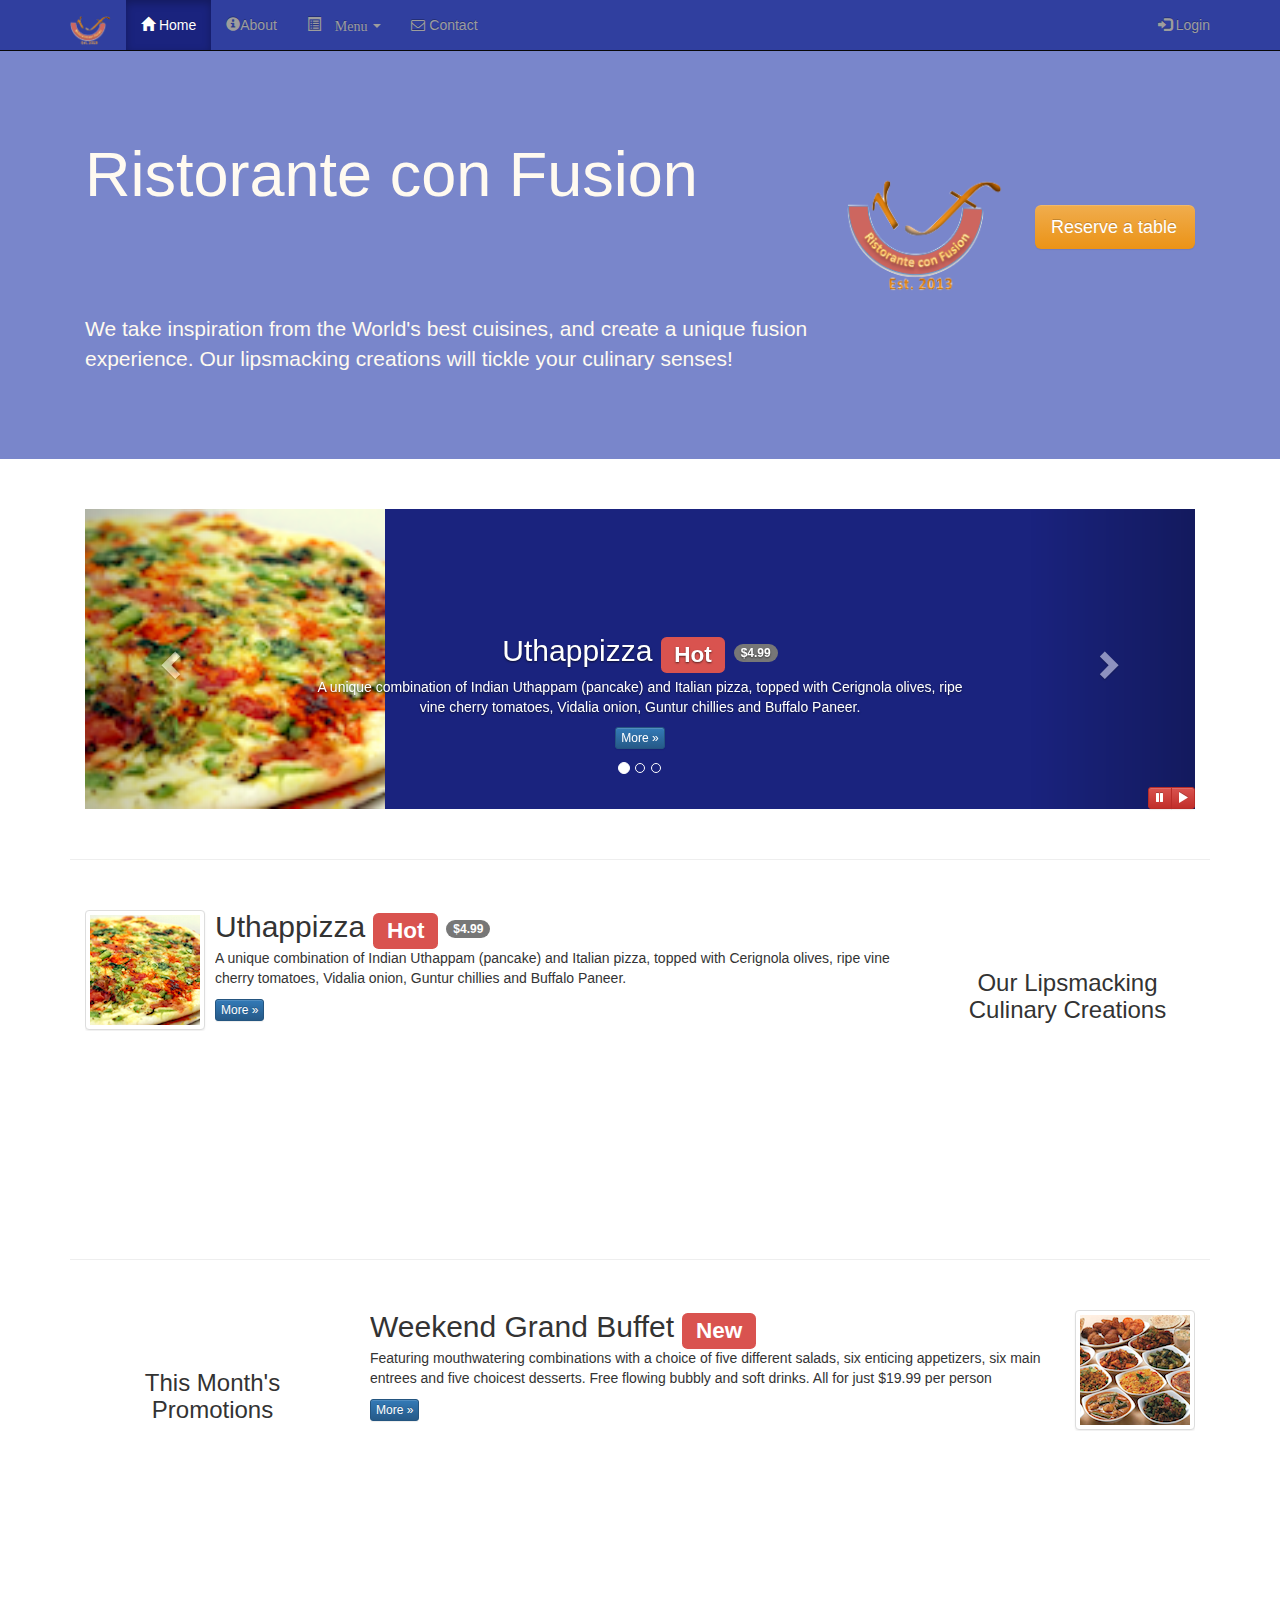
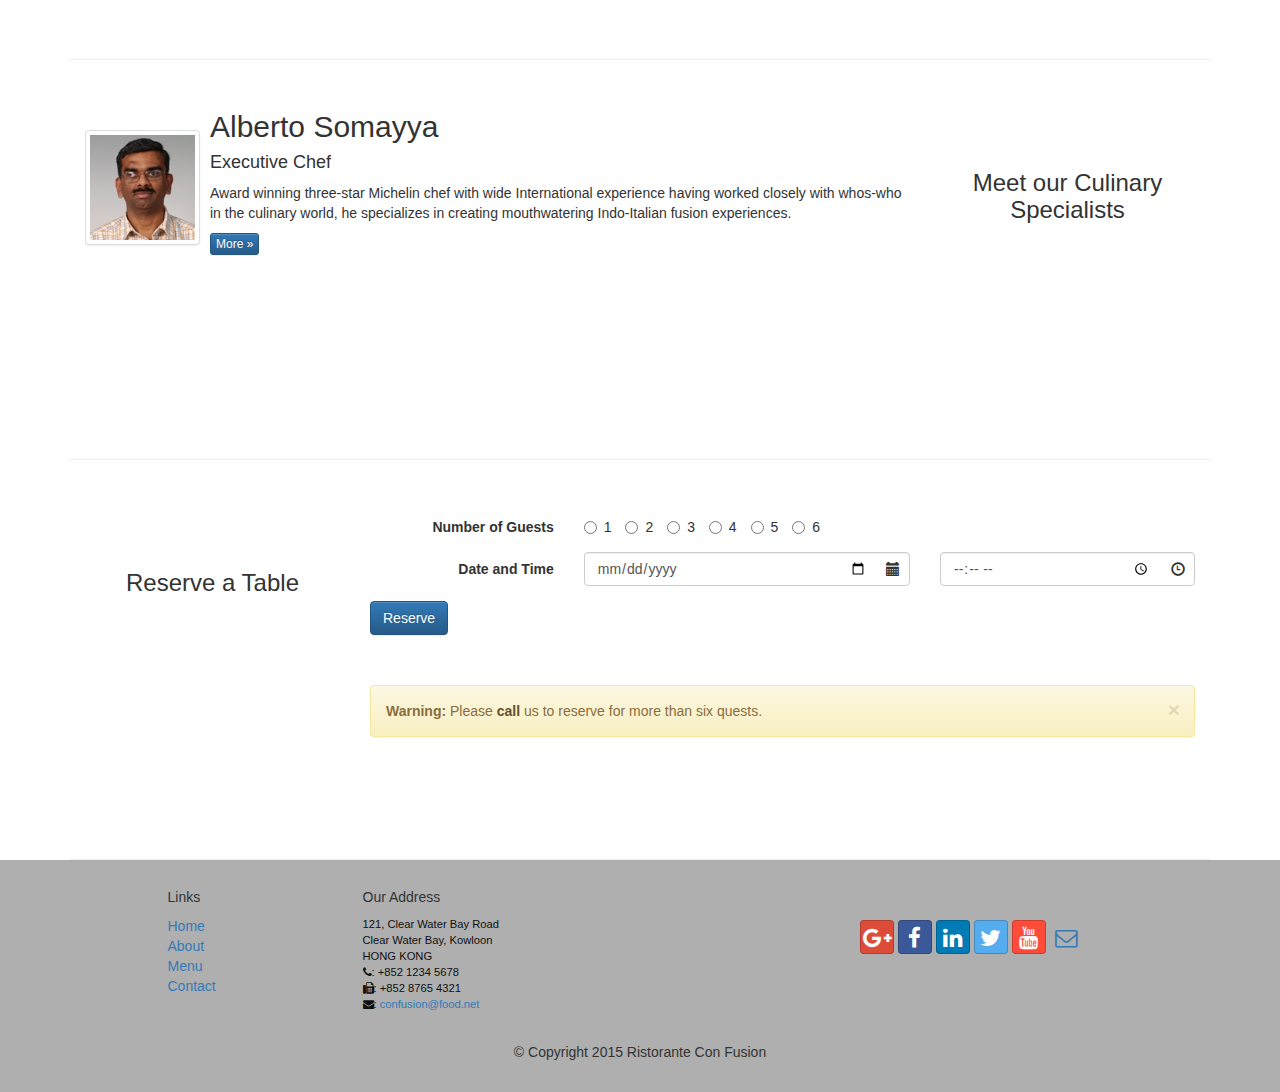
<file: index.html>
<!DOCTYPE html>
<html lang="en">

<head>
    <meta charset="utf-8">
    <meta http-equiv="X-UA-Compatible" content="IE=edge">
    <meta name="viewport" content="width=device-width, initial-scale=1">
    <!-- The above 3 meta tags *must* come first in the head; any other head 
         content must come *after* these tags -->
    <title>Ristorante Con Fusion</title>
    <!-- Bootstrap -->
    <link href="css/bootstrap.min.css" rel="stylesheet">
    <link href="css/bootstrap-theme.min.css" rel="stylesheet">

    <!-- HTML5 shim and Respond.js for IE8 support of HTML5 elements and media queries -->
    <!-- WARNING: Respond.js doesn't work if you view the page via file:// -->
    <!--[if lt IE 9]>
      <script src="https://oss.maxcdn.com/html5shiv/3.7.2/html5shiv.min.js"></script>
      <script src="https://oss.maxcdn.com/respond/1.4.2/respond.min.js"></script>
    <![endif]-->
    <link href="css/font-awesome.min.css" rel="stylesheet">
    <link href="css/bootstrap-social.css" rel="stylesheet">
    <link href="css/mystyles.css" rel="stylesheet"/>

</head>

<body>
    
    <!-- Navbar -->
    <nav class="navbar navbar-inverse navbar-fixed-top" role="navigation">
        <div class="container">
            <div class="navbar-header">
                <button type="button" class="navbar-toggle collapsed" data-toggle="collapse" data-target="#navbar" aria-expanded="false" aria-controls="navbar">
                    <span class="sr-only">Toggle navigation</span>
                    <span class="icon-bar"></span>
                    <span class="icon-bar"></span>
                    <span class="icon-bar"></span>
                </button>
                <a class="navbar-brand" rel="home" href="index.html"><img src="img/logo.png" height=30 width=41></a>
            </div>
            <div id="navbar" class="navbar-collapse collapse">
                <ul class="nav navbar-nav">
                    <li class="active"><a href="#"><span class="glyphicon glyphicon-home"
                        aria-hidden="true"></span> Home</a></li>
                    <li><a href="aboutus.html"><span class="glyphicon glyphicon-info-sign"
                        aria-hidden="true"></span>About</a></li>
                    <li class="dropdown">
                        <a href="#" class="dropdown-toggle" data-toggle="dropdown"
                            role="button" aria-haspopup="true" aria-expanded="false">
                            <span class="glyphicon glyphicon-list-alt"> Menu</span> <span class="caret"></span></a>
                        <ul class="dropdown-menu">
                            <li><a href="#">Appetizers</a></li>
                            <li><a href="#">Main Courses</a></li>
                            <li><a href="#">Desserts</a></li>
                            <li><a href="#">Drinks</a></li>
                            <li role="separator" class="divider"></li>
                            <li class="dropdown-header">Specials</li>
                            <li><a href="#">Lunch Buffet</a></li>
                            <li><a href="#">Weekend Brunch</a></li>
                        </ul>
                    </li>
                    <li><a href="contactus.html"><i class="fa fa-envelope-o"></i> Contact</a></li>
                </ul>
                <ul class="nav navbar-nav navbar-right">
                    <li><a data-toggle="modal" data-target="#loginModal">
                    <span class="glyphicon glyphicon-log-in"></span> Login</a>
                    </li>
                </ul>
            </div>
        </div>
    </nav> 

     <div id="loginModal" class="modal fade" role="dialog">
        <div class="modal-dialog">
        <!-- Modal content-->
        <div class="modal-content">
            <div class="modal-header">
                <button type="button" class="close" data-dismiss="modal">&times;</button>
                <h4 class="modal-title">Login </h4>
            </div>
            <div class="modal-body">
                 <form class="form-inline" role="form">
                    <div class="form-group">
                        <label class="sr-only" for="email">Email address</label>
                        <input type="text" class="form-control" id="email" placeholder="Email" >
                    </div>
                    <div class="form-group">
                        <label class="sr-only" for="password">Password</label>
                        <input type="text" class="form-control" id="password" placeholder="Password" >
                    </div>
                    <div class="checkbox">
                        <label><input type="checkbox"> Remember me </label>
                    </div>
                    <button type="submit" class="btn btn-info">Sign In</button>
                    <button type="button" class="btn btn-default btn-sm"
                       data-dismiss="modal">Cancel</button>
                </form>
            </div>
        </div>
        </div>
    </div>
    
    
    <div id="reserveModal" class="modal fade" role="dialog">
        <div class="modal-dialog">
            <div class="modal-content">
                <div class="modal-header">
                    <button type="button" class="close" data-dismiss="modal">&times;</button>
                    <h4 class="modal-title">Reserve a Table </h4>
                </div>
                <div class="modal-body">
                    <form class="form-horizontal" role="form" id="reserve">
                        <div class="form-group">
                            <label for="optradio" class="control-label col-xs-3">Number of Guests</label>
                            <div class="col-xs-9">
                                <label class="radio-inline">
                                    <input type="radio" name="optradio" id="optradio">1
                                </label>
                                <label class="radio-inline">
                                    <input type="radio" name="optradio" id="optradio" >2
                                </label>
                                <label class="radio-inline">
                                    <input type="radio" name="optradio" id="optradio">3
                                </label>
                                <label class="radio-inline">
                                    <input type="radio" name="optradio" id="optradio">4
                                </label>
                                <label class="radio-inline">
                                    <input type="radio" name="optradio" id="optradio">5
                                </label>
                                <label class="radio-inline">
                                    <input type="radio" name="optradio" id="optradio">6
                                </label>
                            </div>
                        </div>
                        <div class="form-group">
                            <label class="control-label col-xs-3" for="optSmoking">Section</label>
                            <div class="btn-group col-xs-9" data-toggle="buttons">
                                <label class="btn btn-success active">
                                    <input type="radio" name="optSmoking" id="optSmoking">Non-Smoking
                                </label>
                                <label class="btn btn-danger">
                                    <input type="radio" name="optSmoking" id="optSmoking">Smoking
                                </label>
                            </div>
                        </div>
                        <div class="form-group has-feedback">
                            <label class="col-xs-3 control-label" for="inputDate">Date and Time</label>
                            <div class="col-xs-5">
                                <input type="date" class="form-control" id="inputDate">
                                <span class="glyphicon glyphicon-calendar form-control-feedback"></span>
                            </div>
                            <div class="col-xs-4">
                                <input type="time" class="form-control" id="inputTime">
                                <span class="glyphicon glyphicon-time form-control-feedback"></span>
                            </div>
                        </div>
                        <div class="col-sm-8 col-sm-offset-4">
                            <button type="submit" class="btn btn-primary">Reserve</button>
                            <button type="button" class="btn btn-secondary" data-dismiss="modal">Cancel</button>
                        </div>
                    </form>
                    <p style="padding:20px"/>
                    <div class="alert alert-warning alert-dismissible" role="alert">
                        <button type="button" class="close" data-dismiss="alert" aria-label="Close">
                            <span aria-hidden="true">&times;</span>
                        </button>
                        <strong>Warning:</strong> Please <a href="tel:+852 1234 5678" class="alert-link">call</a> us to reserve for more than six quests.
                    </div>
                </div>
            </div>
        </div>
    </div>
      

    <header class="jumbotron">

        <!-- Main component for a primary marketing message or call to action -->

        <div class="container">
            <div class="row row-header"> 
                <div class="col-xs-12 col-sm-8">
                    <h1>Ristorante con Fusion</h1>
                    <p style="padding:40px;"></p>
                    <p>We take inspiration from the World's best cuisines, and create a unique fusion experience. Our lipsmacking creations will tickle your culinary senses!</p>
                </div>
                <div class="col-xs-12 col-sm-2">
                    <p style="padding:20px;"></p>
                    <img src="img/logo.png" class="img-responsive">
                </div>
                <div class="col-xs-12 col-sm-2">
                    <p style="padding:50px 20px 20px 20px;"></p>
                    <a class="button btn-warning btn-block btn-lg" role="button"
                    data-toggle="modal" data-target="#reserveModal">Reserve a table</a>
                </div>
            </div>
        </div>
    </header>

    <div class="container">
        <div class="row row-content">
            <div class="col-xs-12">
                 <div id="mycarousel" class="carousel slide" data-ride="carousel">
                     <!-- Indicators -->
                    <ol class="carousel-indicators">
                        <li data-target="#mycarousel" data-slide-to="0" class="active"></li>
                        <li data-target="#mycarousel" data-slide-to="1"></li>
                        <li data-target="#mycarousel" data-slide-to="2"></li>
                    </ol>
                    <!-- Wrapper for slides -->
                    <div class="carousel-inner" role="listbox">
                        <div class="item active">
                            <img class="img-responsive"
                            src="img/uthappizza.png" alt="Uthappizza">
                            <div class="carousel-caption">
                                <h2>Uthappizza  <span class="label label-danger">Hot</span> <span class="badge">$4.99</span></h2>
                                <p>A unique combination of Indian Uthappam (pancake) and
                                Italian pizza, topped with Cerignola olives, ripe vine
                                cherry tomatoes, Vidalia onion, Guntur chillies and
                                Buffalo Paneer.</p>
                                <p><a class="btn btn-primary btn-xs" href="#">More &raquo;</a></p>
                            </div>
                        </div>
                        <div class="item">
                             <img class="media-object img-thumbnail"
                             src="img/buffet.png" alt="buffet">
                            <div class="carousel-caption">
                                <h2>Weekend Grand Buffet <span class="label label-danger label-xs">New</span></h2>
                                <p>Featuring mouthwatering combinations with a choice of five different salads, six enticing appetizers, six main entrees and five choicest desserts. Free flowing bubbly and soft drinks. All for just $19.99 per person </p>
                                <p><a class="btn btn-primary btn-xs" href="#">More &raquo;</a></p>
                            </div>
                        </div>
                        <div class="item">
                            <img class="media-object img-thumbnail"
                            src="img/alberto.png" alt="Alberto Somayya">
                            <div class="carousel-caption">
                                <h2 class="media-heading">Alberto Somayya</h2>
                                <h4>Executive Chef</h4>
                                <p>Award winning three-star Michelin chef with wide
                                International experience having worked closely with
                                whos-who in the culinary world, he specializes in
                                creating mouthwatering Indo-Italian fusion experiences.
                                </p>
                                <p><a class="btn btn-primary btn-xs" href="#">More &raquo;</a></p>
                            </div>
                        </div>
                    </div>
                    <!-- Controls -->
                    <a class="left carousel-control" href="#mycarousel" role="button" data-slide="prev">
                        <span class="glyphicon glyphicon-chevron-left" aria-hidden="true"></span>
                        <span class="sr-only">Previous</span>
                    </a>
                    <a class="right carousel-control" href="#mycarousel" role="button" data-slide="next">
                        <span class="glyphicon glyphicon-chevron-right" aria-hidden="true"></span>
                        <span class="sr-only">Next</span>
                    </a>
                    <div class="btn-group" id="carouselButtons">
                        <button class="btn btn-danger btn-xs" id="carousel-pause">
                	        <span class="glyphicon glyphicon-pause" aria-hidden="true"></span>
                        </button>
                        <button class="btn btn-danger btn-xs" id="carousel-play">
                	        <span class="glyphicon glyphicon-play" aria-hidden="true"></span>
                        </button>
                    </div>
                </div>
            </div>
        </div>

        <div class="row row-content">
            <div class="col-xs-12 col-sm-3 col-sm-push-9">
                <p style="padding:20px;"></p>
                <h3 align=center>Our Lipsmacking Culinary Creations</h3>
            </div>
            <div class="col-xs-12 col-sm-9 col-sm-pull-3">
                <div class="media">
                    <div class="media-left media-middle">
                        <a href="#">
                        <img class="media-object img-thumbnail"
                         src="img/uthappizza.png" alt="Uthappizza">
                        </a>
                    </div>
                    <div class="media-body">
                        <h2 class="media-heading">Uthappizza   <span class="label label-danger">Hot</span>  <span class="badge">$4.99</span></h2>
                        <p>A unique combination of Indian Uthappam (pancake) and
                          Italian pizza, topped with Cerignola olives, ripe vine
                          cherry tomatoes, Vidalia onion, Guntur chillies and
                          Buffalo Paneer.</p>
                        <p><a class="btn btn-primary btn-xs" href="#">More &raquo;</a></p>
                    </div>
                </div>
            </div>
        </div>


        <div class="row row-content">
            <div class="col-xs-12 col-sm-3">
                <p style="padding:20px;"></p>
                <h3 align=center>This Month's Promotions</h3>
            </div>
            <div class="col-xs-12 col-sm-9">
                <!-- -->
                 <div class="media">
                    <div class="media-body">
                        <h2 class="media-heading">Weekend Grand Buffet <span class="label label-danger">New</span></h2>
                        <p>Featuring mouthwatering combinations with a choice of five different salads, six enticing appetizers, six main entrees and five choicest desserts. Free flowing bubbly and soft drinks. All for just $19.99 per person </p>
                        <p><a class="btn btn-primary btn-xs" href="#">More &raquo;</a></p>
                    </div>
                     <div class="media-right media-middle">
                        <a href="#">
                        <img class="media-object img-thumbnail"
                         src="img/buffet.png" alt="buffet">
                        </a>
                    </div>
                </div>
            </div>
        </div>

        <div class="row row-content">
            <div class="col-xs-12 col-sm-3 col-sm-push-9">
                <p style="padding:20px;"></p>
                <h3 align=center>Meet our Culinary Specialists</h3>
            </div>
            <div class="col-xs-12 col-sm-9 col-sm-pull-3">
                <div class="media">
                    <div class="media-left media-middle">
                        <a href="#">
                        <img class="media-object img-thumbnail"
                         src="img/alberto.png" alt="Alberto Somayya">
                        </a>
                    </div>
                    <div class="media-body">
                        <h2 class="media-heading">Alberto Somayya</h2>
                        <h4>Executive Chef</h4>
                        <p>Award winning three-star Michelin chef with wide
                         International experience having worked closely with
                         whos-who in the culinary world, he specializes in
                          creating mouthwatering Indo-Italian fusion experiences.
                         </p>
                        <p><a class="btn btn-primary btn-xs" href="#">More &raquo;</a></p>
                    </div>
                </div>
            </div>
        </div>

        <div class="row row-content">
            <div class="col-xs-12 col-sm-3">
                <p style="padding:20px;"></p>
                <h3 align=center>Reserve a Table</h3>
            </div>
            <div class="col-xs-12 col-sm-9">
                <form class="form-horizontal" role="form" id="reserve">
                    <div class="form-group">
                        <label for="optradio" class="control-label col-xs-3">Number of Guests</label>
                        <div class="col-xs-9">
                            <label class="radio-inline">
                                <input type="radio" name="optradio" id="optradio">1
                            </label>
                            <label class="radio-inline">
                                <input type="radio" name="optradio" id="optradio" >2
                            </label>
                            <label class="radio-inline">
                                <input type="radio" name="optradio" id="optradio">3
                            </label>
                            <label class="radio-inline">
                                <input type="radio" name="optradio" id="optradio">4
                            </label>
                            <label class="radio-inline">
                                <input type="radio" name="optradio" id="optradio">5
                            </label>
                            <label class="radio-inline">
                                <input type="radio" name="optradio" id="optradio">6
                            </label>
                        </div>
                    </div>
                   <div class="form-group has-feedback">
                        <label class="col-xs-3 control-label" for="inputDate">Date and Time</label>
                        <div class="col-xs-5">
                            <input type="date" class="form-control" id="inputDate">
                            <span class="glyphicon glyphicon-calendar form-control-feedback"></span>
                        </div>
                        <div class="col-xs-4">
                            <input type="time" class="form-control" id="inputTime">
                            <span class="glyphicon glyphicon-time form-control-feedback"></span>
                        </div>

                    </div>
                    <button type="submit" class="btn btn-primary">Reserve</button>
                </form>
                <p style="padding:20px"/>
                <div class="alert alert-warning alert-dismissible" role="alert">
                    <button type="button" class="close" data-dismiss="alert" aria-label="Close">
                        <span aria-hidden="true">&times;</span>
                    </button>
                    <strong>Warning:</strong> Please <a href="tel:+852 1234 5678" class="alert-link">call</a> us to reserve for more than six quests.
                </div>
            </div>
        </div>
    </div>

    <footer class="row-footer">
        <div class="container">
            <div class="row">             
                <div class="col-xs-5 col-xs-offset-1 col-sm-2 col-sm-offset-1">
                    <h5>Links</h5>
                    <ul class="list-unstyled">
                        <li><a href="#">Home</a></li>
                        <li><a href="#">About</a></li>
                        <li><a href="#">Menu</a></li>
                        <li><a href="#">Contact</a></li>
                    </ul>
                </div>
                <div class="col-xs-6 col-sm-5">
                    <h5>Our Address</h5>
                    <address>
		              121, Clear Water Bay Road<br>
		              Clear Water Bay, Kowloon<br>
		              HONG KONG<br>
		              <i class="fa fa-phone"></i>: +852 1234 5678<br>
		              <i class="fa fa-fax"></i>: +852 8765 4321<br>
		              <i class="fa fa-envelope"></i>: <a href="mailto:confusion@food.net">confusion@food.net</a>
		           </address>
                </div>
                <div class="col-xs-12 col-sm-4">
                    <div class="nav navbar-nav" style="padding: 40px 10px;">
                        <a class="btn btn-social-icon btn-google-plus" href="http://google.com/+"><i class="fa fa-google-plus"></i></a>
                        <a class="btn btn-social-icon btn-facebook" href="http://www.facebook.com/profile.php?id="><i class="fa fa-facebook"></i></a>
                        <a class="btn btn-social-icon btn-linkedin" href="http://www.linkedin.com/in/"><i class="fa fa-linkedin"></i></a>
                        <a class="btn btn-social-icon btn-twitter" href="http://twitter.com/"><i class="fa fa-twitter"></i></a>
                        <a class="btn btn-social-icon btn-youtube" href="http://youtube.com/"><i class="fa fa-youtube"></i></a>
                        <a class="btn btn-social-icon" href="mailto:"><i class="fa fa-envelope-o"></i></a>
                    </div>
                </div>
                <div class="col-xs-12">
                    <p style="padding:10px;"></p>
                    <p align=center>© Copyright 2015 Ristorante Con Fusion</p>
                </div>
            </div>
        </div>
    </footer>
    <!-- jQuery (necessary for Bootstrap's JavaScript plugins) -->
    <script src="https://ajax.googleapis.com/ajax/libs/jquery/1.11.3/jquery.min.js"></script>
    <!-- Include all compiled plugins (below), or include individual files as needed -->
    <script src="js/bootstrap.min.js"></script>
    <script>
        $(document).ready(function () {
            $("#mycarousel").carousel( {interval: 3000});
            $("#carousel-pause").click(function() {
                $("#mycarousel").carousel('pause');
            });
            $("#carousel-play").click(function(){
                $("#mycarousel").carousel('cycle');
            });

        }); 
    </script>
</body>

</html>
</file>
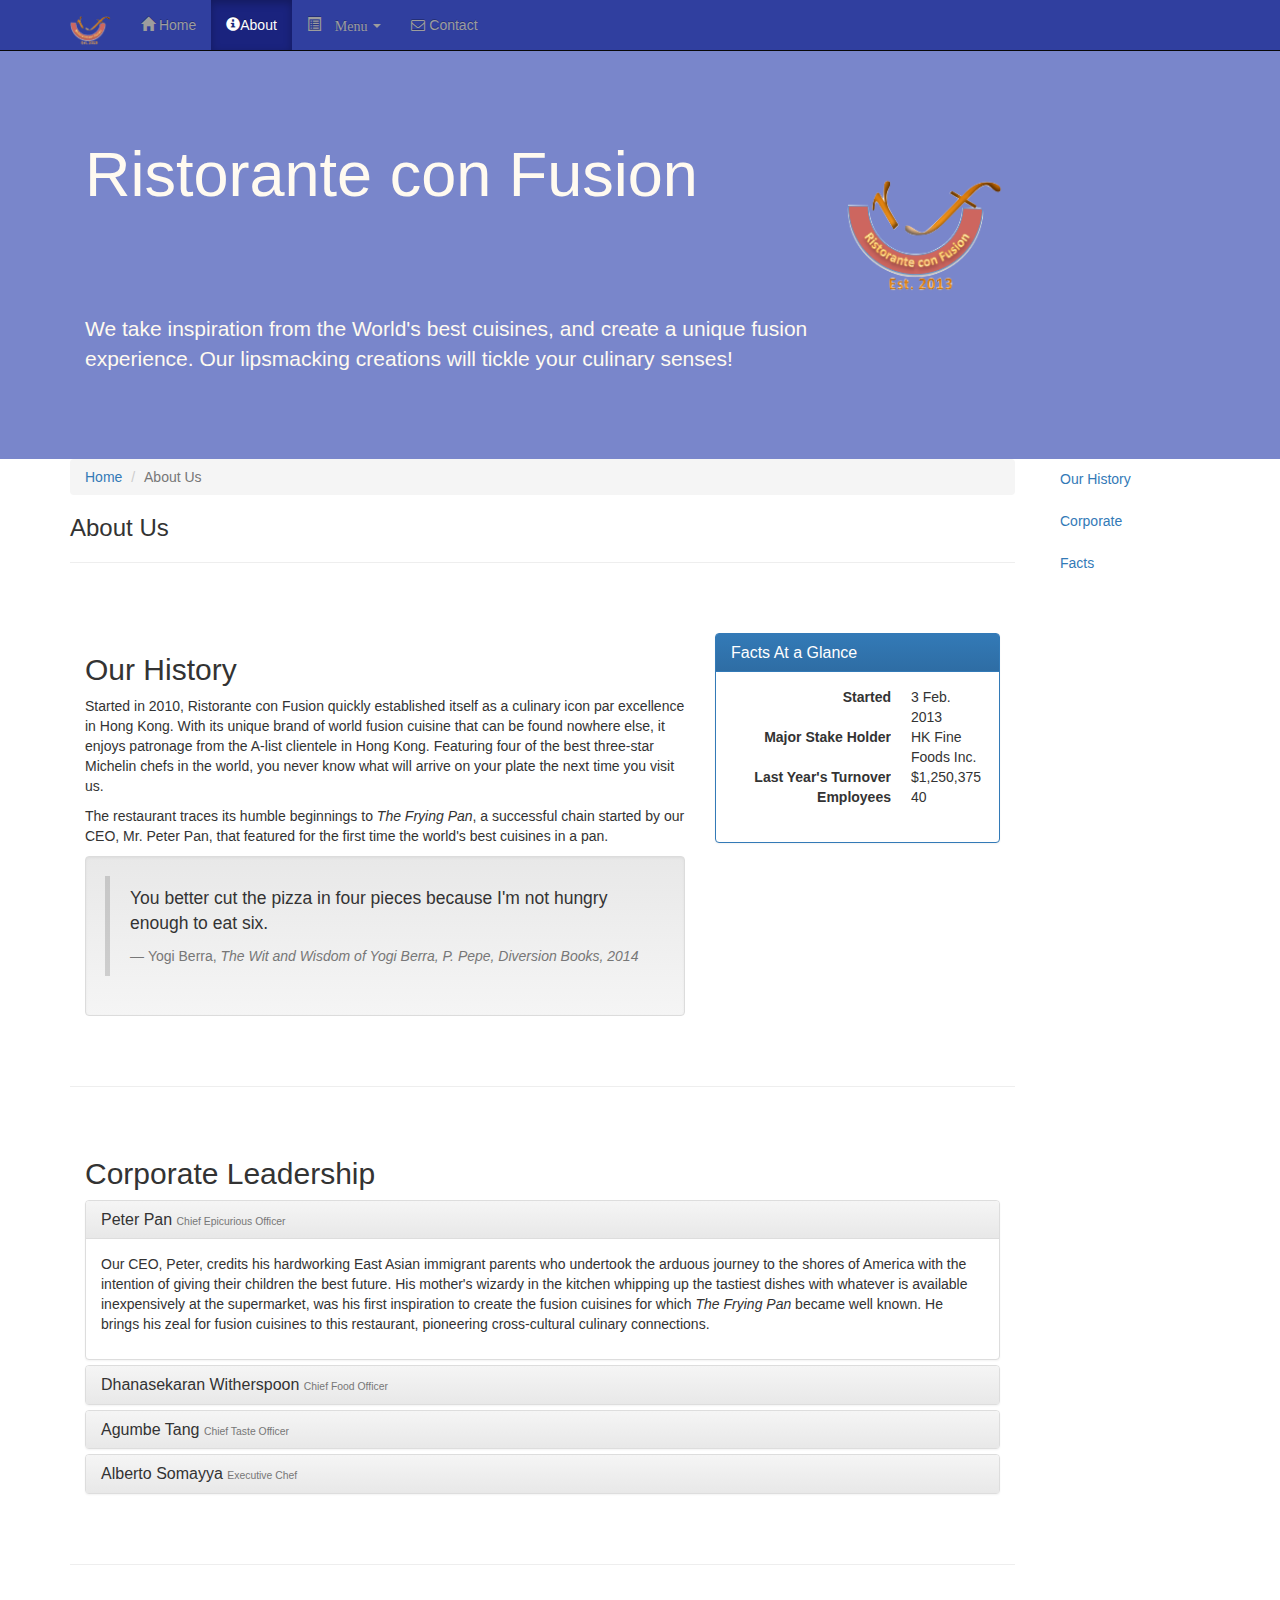
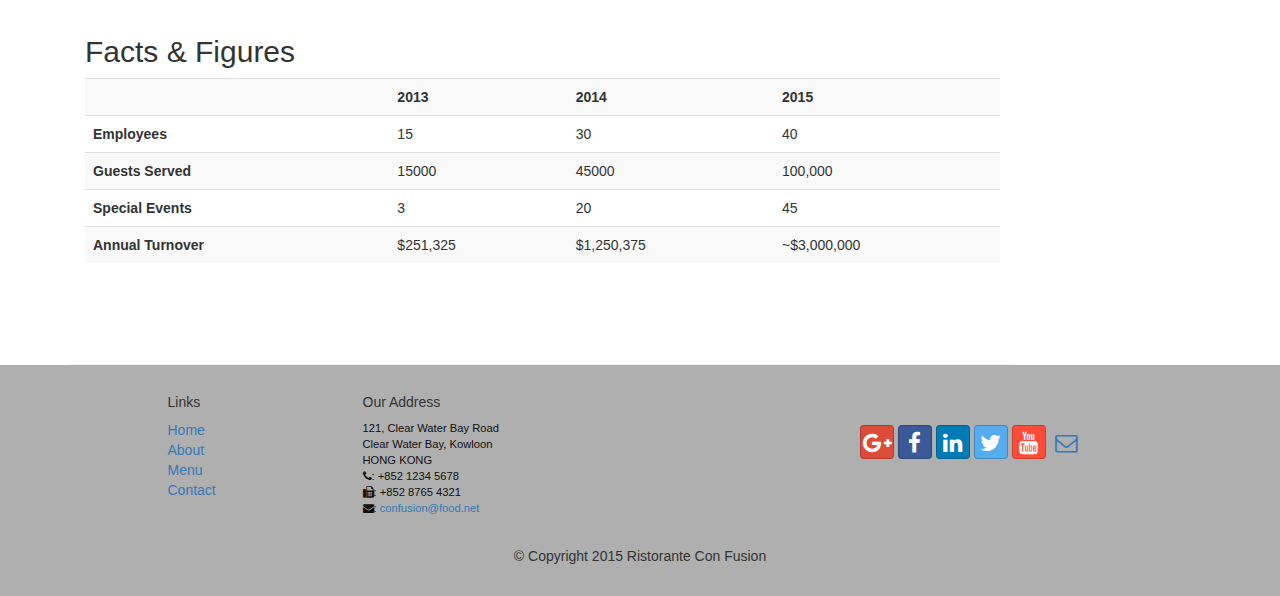
<file: aboutus.html>
<!DOCTYPE html>
<html lang="en">

<head>
    <meta charset="utf-8">
    <meta http-equiv="X-UA-Compatible" content="IE=edge">
    <meta name="viewport" content="width=device-width, initial-scale=1">
    <!-- The above 3 meta tags *must* come first in the head; any other head 
         content must come *after* these tags -->
    <title>Ristorante Con Fusion: About Us</title>
        <!-- Bootstrap -->
    <link href="css/bootstrap.min.css" rel="stylesheet">
    <link href="css/bootstrap-theme.min.css" rel="stylesheet">
    <link href="css/font-awesome.min.css" rel="stylesheet">
    <link href="css/bootstrap-social.css" rel="stylesheet">
    <link href="css/mystyles.css" rel="stylesheet">

    <!-- HTML5 shim and Respond.js for IE8 support of HTML5 elements and media queries -->
    <!-- WARNING: Respond.js doesn't work if you view the page via file:// -->
    <!--[if lt IE 9]>
      <script src="https://oss.maxcdn.com/html5shiv/3.7.2/html5shiv.min.js"></script>
      <script src="https://oss.maxcdn.com/respond/1.4.2/respond.min.js"></script>
    <![endif]-->
</head>

<body data-spy="scroll" data-target="#myScrollspy" data-offset="200">
    <nav class="navbar navbar-inverse navbar-fixed-top" role="navigation">
        <div class="container">
            <div class="navbar-header">
                <button type="button" class="navbar-toggle collapsed" data-toggle="collapse" data-target="#navbar" aria-expanded="false" aria-controls="navbar">
                    <span class="sr-only">Toggle navigation</span>
                    <span class="icon-bar"></span>
                    <span class="icon-bar"></span>
                    <span class="icon-bar"></span>
                </button>
                <a class="navbar-brand" rel="home" href="index.html"><img src="img/logo.png" height=30 width=41></a>
            </div>
            <div id="navbar" class="navbar-collapse collapse">
                <ul class="nav navbar-nav">
                    <li><a href="index.html"><span class="glyphicon glyphicon-home"
                         aria-hidden="true"></span> Home</a></li>
                    <li class="active"><a href="#"><span class="glyphicon glyphicon-info-sign"
                         aria-hidden="true"></span>About</a></li>
                    <li class="dropdown">
                        <a href="#" class="dropdown-toggle" data-toggle="dropdown"
                         role="button" aria-haspopup="true" aria-expanded="false">
                         <span class="glyphicon glyphicon-list-alt"> Menu</span> <span class="caret"></span></a>
                        <ul class="dropdown-menu">
                            <li><a href="#">Appetizers</a></li>
                            <li><a href="#">Main Courses</a></li>
                            <li><a href="#">Desserts</a></li>
                            <li><a href="#">Drinks</a></li>
                            <li role="separator" class="divider"></li>
                            <li class="dropdown-header">Specials</li>
                            <li><a href="#">Lunch Buffet</a></li>
                            <li><a href="#">Weekend Brunch</a></li>
                        </ul>
                    </li>
                    <li><a href="contactus.html"><i class="fa fa-envelope-o"></i> Contact</a></li>
                </ul>
            </div>
        </div>
    </nav>  
    <header class="jumbotron">

        <!-- Main component for a primary marketing message or call to action -->

        <div class="container">
            <div class="row row-header">
                <div class="col-xs-12 col-sm-8">
                    <h1>Ristorante con Fusion</h1>
                    <p style="padding:40px;"></p>
                    <p>We take inspiration from the World's best cuisines, and create a unique fusion experience. Our lipsmacking creations will tickle your culinary senses!</p>
                </div>
                <div class="col-xs-12 col-sm-2">
                    <p style="padding:20px;"></p>
                    <img src="img/logo.png" class="img-responsive">
                </div>
            </div>
        </div>
    </header>

    <div class="container">
        <div class="row">
            <div class="col-xs-12 col-sm-10">
                <div>
                    <ol class="breadcrumb">
                        <li><a href="index.html">Home</a></li>
                        <li class="active">About Us</li>
                    </ol>
                    <div>
                    <h3>About Us</h3>
                    <hr>
                    </div>
                </div>
                
                <div id="history" class="row row-content">
                    <div class="col-xs-12 col-sm-6 col-lg-8">
                        <h2>Our History</h2>
                        <p>Started in 2010, Ristorante con Fusion quickly established itself as a culinary icon par excellence in Hong Kong. With its unique brand of world fusion cuisine that can be found nowhere else, it enjoys patronage from the A-list clientele in Hong Kong.  Featuring four of the best three-star Michelin chefs in the world, you never know what will arrive on your plate the next time you visit us.</p>
                        <p>The restaurant traces its humble beginnings to <em>The Frying Pan</em>, a successful chain started by our CEO, Mr. Peter Pan, that featured for the first time the world's best cuisines in a pan.</p>
                        <div class="well">
                            <blockquote>
                                <p>You better cut the pizza in four pieces because
                                    I'm not hungry enough to eat six.</p>
                                <footer>Yogi Berra,
                                    <cite>The Wit and Wisdom of Yogi Berra,
                                    P. Pepe, Diversion Books, 2014</cite>
                                </footer>
                            </blockquote>
                        </div>
                    </div>
                    <div class="col-xs-12 col-sm-6 col-lg-4">
                        <div class="panel panel-primary">
                            <div class="panel-heading">
                                <h3 class="panel-title">Facts At a Glance</h3>
                            </div>
                            <div class="panel-body">
                                <dl class="dl-horizontal">
                                    <dt>Started</dt>
                                    <dd>3 Feb. 2013</dd>
                                    <dt>Major Stake Holder</dt>
                                    <dd>HK Fine Foods Inc.</dd>
                                    <dt>Last Year's Turnover</dt>
                                    <dd>$1,250,375</dd>
                                    <dt>Employees</dt>
                                    <dd>40</dd>
                            </dl>
                            </div>
                        </div>
                    </div>
                </div>

                <div id="corporate" class="row row-content">
                    <div class="col-xs-12">
                        <h2>Corporate Leadership</h2>
                        <div class="panel-group" id="leadershipAccordion" role="tablist" aria-multiselectable="true">
                            <div class="panel panel-default">
                                <div class="panel-heading" role="tab" id="headingPeter">
                                    <h3 class="panel-title">
                                        <a role="button" data-toggle="collapse" data-parent="#leadershipAccordion" href="#peter" aria-expanded="true"
                                        aria-controls="peter">Peter Pan <small>Chief Epicurious Officer</small></a>
                                    </h3>
                                </div>
                                <div role="tabpanel" class="panel-collapse collapse in" id="peter" aria-labelledby="headingPeter">
                                    <div class="panel-body">
                                        <p>Our CEO, Peter, credits his hardworking East Asian immigrant parents who undertook the arduous journey to the shores of America with the intention of giving their children the best future. His mother's wizardy in the kitchen whipping up the tastiest dishes with whatever is available inexpensively at the supermarket, was his first inspiration to create the fusion cuisines for which <em>The Frying Pan</em> became well known. He brings his zeal for fusion cuisines to this restaurant, pioneering cross-cultural culinary connections.</p>
                                    </div>
                                </div>
                            </div>
                            <div class="panel panel-default">
                                <div class="panel-heading" role="tab" id="headingDanny">
                                    <h3 class="panel-title">
                                        <a role="button" data-toggle="collapse" data-parent="#leadershipAccordion" href="#danny" aria-expanded="false"
                                        aria-controls="danny">Dhanasekaran Witherspoon <small>Chief Food Officer</small></a>
                                    </h3>
                                </div>
                                <div role="tabpanel" class="panel-collapse collapse" id="danny" aria-labelledby="headingDanny">
                                    <div class="panel-body">
                                    <p>Our CFO, Danny, as he is affectionately referred to by his colleagues, comes from a long established family tradition in farming and produce. His experiences growing up on a farm in the Australian outback gave him great appreciation for varieties of food sources. As he puts it in his own words, <em>Everything that runs, wins, and everything that stays, pays!</em></p>
                                    </div>
                                </div>
                            </div>
                            <div class="panel panel-default">
                                <div class="panel-heading" role="tab" id="headingAgumbe">
                                    <h3 class="panel-title">
                                        <a role="button" data-toggle="collapse" data-parent="#leadershipAccordion" href="#agumbe" aria-expanded="false"
                                        aria-controls="agumbe">Agumbe Tang <small>Chief Taste Officer</small></a>
                                    </h3>
                                </div>
                                <div role="tabpanel" class="panel-collapse collapse" id="agumbe" aria-labelledby="headingAgumbe">
                                    <div class="panel-body">
                                    <p>Blessed with the most discerning gustatory sense, Agumbe, our CFO, personally ensures that every dish that we serve meets his exacting tastes. Our chefs dread the tongue lashing that ensues if their dish does not meet his exacting standards. He lives by his motto, <em>You click only if you survive my lick.</em></p>
                                    </div>
                                </div>
                            </div>
                            <div class="panel panel-default">
                                <div class="panel-heading" role="tab" id="headingAlberto">
                                    <h3 class="panel-title">
                                        <a role="button" data-toggle="collapse" data-parent="#leadershipAccordion" href="#alberto" aria-expanded="false"
                                        aria-controls="alberto">Alberto Somayya <small>Executive Chef</small></a>
                                    </h3>
                                </div>
                                <div role="tabpanel" class="panel-collapse collapse" id="alberto" aria-labelledby="headingAlberto">
                                    <div class="panel-body">
                                    <p>Award winning three-star Michelin chef with wide International experience having worked closely with whos-who in the culinary world, he specializes in creating mouthwatering Indo-Italian fusion experiences. He says, <em>Put together the cuisines from the two craziest cultures, and you get a winning hit! Amma Mia!</em></p>
                                    </div>
                                </div>
                            </div>
                            
                            <!--
                                <div role="tabpanel" class="tab-pane fade" id="alberto">
                                    <h3>Alberto Somayya <small>Executive Chef</small></h3>
                                    <p>Award winning three-star Michelin chef with wide International experience having worked closely with whos-who in the culinary world, he specializes in creating mouthwatering Indo-Italian fusion experiences. He says, <em>Put together the cuisines from the two craziest cultures, and you get a winning hit! Amma Mia!</em></p>
                                </div-->
                        </div>
                    </div>
                </div>

                <div id="facts" class="row row-content">
                    <div class="col-xs-12">
                        <h2>Facts &amp; Figures</h2>
                        <div class="table-responsive">
                            <table class="table table-striped">
                                <tr>
                                    <td>&nbsp;</td>
                                    <th>2013</th>
                                    <th>2014</th>
                                    <th>2015</th>
                                </tr>
                                <tr>
                                    <th>Employees</th>
                                    <td>15</td>
                                    <td>30</td>
                                    <td>40</td>
                                </tr>
                                <tr>
                                    <th>Guests Served</th>
                                    <td>15000</td>
                                    <td>45000</td>
                                    <td>100,000</td>
                                </tr>
                                <tr>
                                    <th>Special Events</th>
                                    <td>3</td>
                                    <td>20</td>
                                    <td>45</td>
                                </tr>
                                <tr>
                                    <th>Annual Turnover</th>
                                    <td>$251,325</td>
                                    <td>$1,250,375</td>
                                    <td>~$3,000,000</td>
                                </tr>
                            </table>
                        </div>
                    </div>
                </div> 
            </div>
            <nav class="hidden-xs col-sm-2" id="myScrollspy">
                <ul class="nav nav-pills nav-stacked" data-spy="affix" data-offset-top="400">
                    <li><a href="#history">Our History</a></li>
                    <li><a href="#corporate">Corporate</a></li>
                    <li><a href="#facts">Facts</a></li>
                </ul>
            </nav>
       </div>

    </div>

    <footer class="row-footer">
        <div class="container">
            <div class="row">             
                <div class="col-xs-5 col-xs-offset-1 col-sm-2 col-sm-offset-1">
                    <h5>Links</h5>
                    <ul class="list-unstyled">
                        <li><a href="#">Home</a></li>
                        <li><a href="#">About</a></li>
                        <li><a href="#">Menu</a></li>
                        <li><a href="#">Contact</a></li>
                    </ul>
                </div>
                <div class="col-xs-6 col-sm-5">
                    <h5>Our Address</h5>
                    <address>
		              121, Clear Water Bay Road<br>
		              Clear Water Bay, Kowloon<br>
		              HONG KONG<br>
		              <i class="fa fa-phone"></i>: +852 1234 5678<br>
		              <i class="fa fa-fax"></i>: +852 8765 4321<br>
		              <i class="fa fa-envelope"></i>: 
                        <a href="mailto:confusion@food.net">confusion@food.net</a>
		           </address>
                </div>
                <div class="col-xs-12 col-sm-4">
                    <div class="nav navbar-nav" style="padding: 40px 10px;">
                        <a class="btn btn-social-icon btn-google-plus" href="http://google.com/+"><i class="fa fa-google-plus"></i></a>
                        <a class="btn btn-social-icon btn-facebook" href="http://www.facebook.com/profile.php?id="><i class="fa fa-facebook"></i></a>
                        <a class="btn btn-social-icon btn-linkedin" href="http://www.linkedin.com/in/"><i class="fa fa-linkedin"></i></a>
                        <a class="btn btn-social-icon btn-twitter" href="http://twitter.com/"><i class="fa fa-twitter"></i></a>
                        <a class="btn btn-social-icon btn-youtube" href="http://youtube.com/"><i class="fa fa-youtube"></i></a>
                        <a class="btn btn-social-icon" href="mailto:"><i class="fa fa-envelope-o"></i></a>
                    </div>
                </div>
                <div class="col-xs-12">
                    <p style="padding:10px;"></p>
                    <p align=center>© Copyright 2015 Ristorante Con Fusion</p>
                </div>
            </div>
        </div>
    </footer>
    <!-- jQuery (necessary for Bootstrap's JavaScript plugins) -->
    <script src="https://ajax.googleapis.com/ajax/libs/jquery/1.11.3/jquery.min.js"></script>
    <!-- Include all compiled plugins (below), or include individual files as needed -->
    <script src="js/bootstrap.min.js"></script>
</body>

</html>
</file>
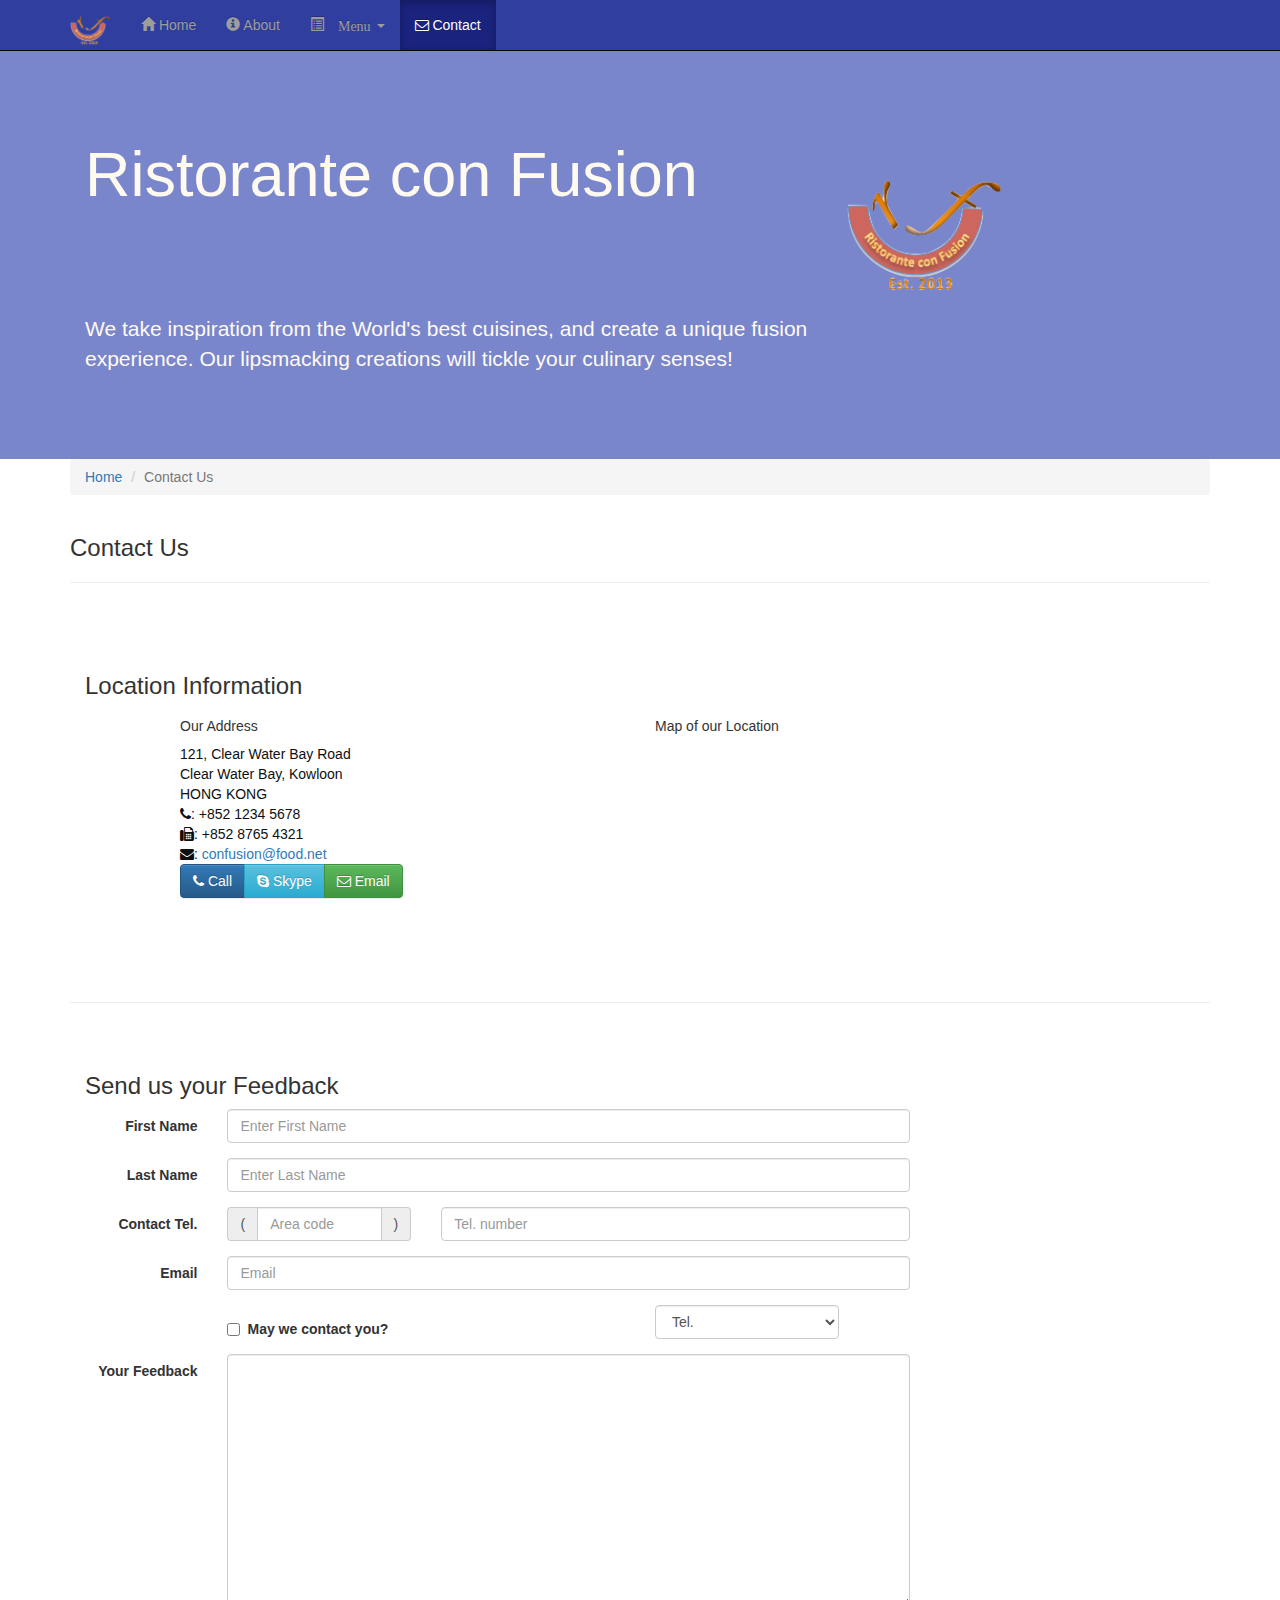
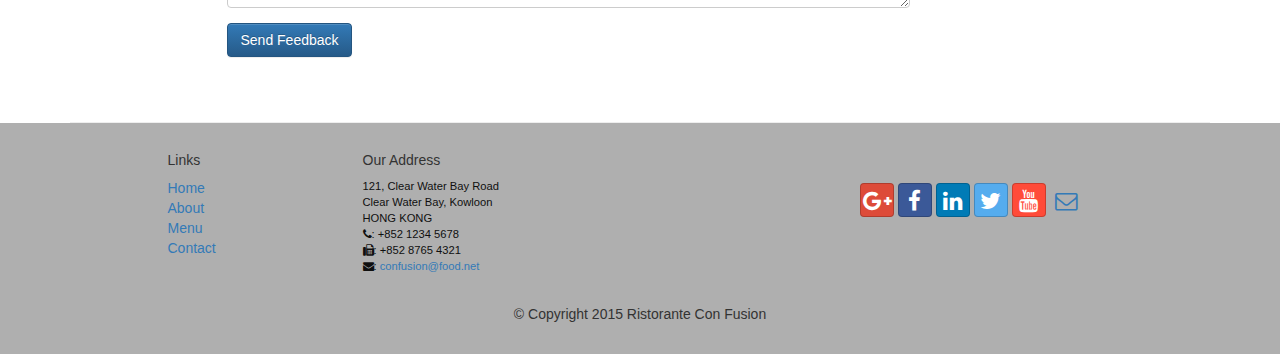
<file: contactus.html>
<!DOCTYPE html>
<html lang="en">

<head>
     <meta charset="utf-8">
    <meta http-equiv="X-UA-Compatible" content="IE=edge">
    <meta name="viewport" content="width=device-width, initial-scale=1">
    <!-- The above 3 meta tags *must* come first in the head; any other head 
         content must come *after* these tags -->
    <title>Ristorante Con Fusion: About Us</title>
        <!-- Bootstrap -->
    <link href="css/bootstrap.min.css" rel="stylesheet">
    <link href="css/bootstrap-theme.min.css" rel="stylesheet">
    <link href="css/font-awesome.min.css" rel="stylesheet">
    <link href="css/bootstrap-social.css" rel="stylesheet">
    <link href="css/mystyles.css" rel="stylesheet">

    <!-- HTML5 shim and Respond.js for IE8 support of HTML5 elements and media queries -->
    <!-- WARNING: Respond.js doesn't work if you view the page via file:// -->
    <!--[if lt IE 9]>
      <script src="https://oss.maxcdn.com/html5shiv/3.7.2/html5shiv.min.js"></script>
      <script src="https://oss.maxcdn.com/respond/1.4.2/respond.min.js"></script>
    <![endif]-->
</head>

<body>
    <nav class="navbar navbar-inverse navbar-fixed-top" role="navigation">
        <div class="container">
            <div class="navbar-header">
                <button type="button" class="navbar-toggle collapsed" data-toggle="collapse" data-target="#navbar" aria-expanded="false" aria-controls="navbar">
                    <span class="sr-only">Toggle navigation</span>
                    <span class="icon-bar"></span>
                    <span class="icon-bar"></span>
                    <span class="icon-bar"></span>
                </button>
                <a class="navbar-brand" href="index.html"><img src="img/logo.png" height=30 width=41></a>
            </div>
            <div id="navbar" class="navbar-collapse collapse">
                <ul class="nav navbar-nav">
                    <li><a href="index.html"><span class="glyphicon glyphicon-home"
                         aria-hidden="true"></span> Home</a></li>
                    <li><a href="aboutus.html">
                        <span class="glyphicon glyphicon-info-sign"
                         aria-hidden="true"></span> About</a></li>
                    <li class="dropdown">
                        <a href="#" class="dropdown-toggle" data-toggle="dropdown"
                         role="button" aria-haspopup="true" aria-expanded="false">
                         <span class="glyphicon glyphicon-list-alt"> Menu</span> <span class="caret"></span></a>
                        <ul class="dropdown-menu">
                            <li><a href="#">Appetizers</a></li>
                            <li><a href="#">Main Courses</a></li>
                            <li><a href="#">Desserts</a></li>
                            <li><a href="#">Drinks</a></li>
                            <li role="separator" class="divider"></li>
                            <li class="dropdown-header">Specials</li>
                            <li><a href="#">Lunch Buffet</a></li>
                            <li><a href="#">Weekend Brunch</a></li>
                        </ul>
                    </li>
                    <li class="active"><a href="#"><i class="fa fa-envelope-o"></i> Contact</a></li>
                </ul>
            </div>
        </div>
    </nav>  
    <header class="jumbotron">

        <!-- Main component for a primary marketing message or call to action -->

        <div class="container">
            <div class="row row-header">
                <div class="col-xs-12 col-sm-8">
                    <h1>Ristorante con Fusion</h1>
                    <p style="padding:40px;"></p>
                    <p>We take inspiration from the World's best cuisines, and create a unique fusion experience. Our lipsmacking creations will tickle your culinary senses!</p>
                </div>
                <div class="col-xs-12 col-sm-2">
                    <p style="padding:20px;"></p>
                    <img src="img/logo.png" class="img-responsive">
                </div>
            </div>
        </div>
    </header>

    <div class="container">
        <div class="row">
            <div class="col-xs-12">
               <ul class="breadcrumb">
                   <li><a href="index.html">Home</a></li>
                   <li class="active">Contact Us</li>
               </ul>
            </div>
            <div class="col-xs-12">
               <h3>Contact Us</h3>
               <hr>
            </div>
        </div>
        
        <div class="row row-content">
           <div class="col-xs-12">
              <h3>Location Information</h3> 
           </div>
            <div class="col-xs-12 col-sm-4 col-sm-offset-1">
                   <h5>Our Address</h5>
                    <address style="font-size: 100%">
		              121, Clear Water Bay Road<br>
		              Clear Water Bay, Kowloon<br>
		              HONG KONG<br>
		              <i class="fa fa-phone"></i>: +852 1234 5678<br>
		              <i class="fa fa-fax"></i>: +852 8765 4321<br>
		              <i class="fa fa-envelope"></i>: 
                        <a href="mailto:confusion@food.net">confusion@food.net</a>
		           </address>
            </div>
            <div class="col-xs-12 col-sm-6 col-sm-offset-1">
                <h5>Map of our Location</h5>
            </div>
            <div class="col-xs-12 col-sm-11 col-sm-offset-1">
                <div class="btn-group" role="group" aria-label="...">
                    <a type="button" class="btn btn-primary" href="tel:+85212345678"><i class="fa fa-phone"></i> Call</a>
                    <a type="button" class="btn btn-info"><i class="fa fa-skype"></i> Skype</a>
                    <a type="button" class="btn btn-success" href="mailto:confusion@food.net"><i class="fa fa-envelope-o"></i> Email</a>
                </div>
            </div>
        </div>

        <div class="row row-content">
           <div class="col-xs-12">
              <h3>Send us your Feedback</h3> 
           </div>
            <div class="col-xs-12 col-sm-9">
                <form class="form-horizontal" role="form">
                    <div class="form-group">
                        <label for="firstname" class="col-sm-2 control-label">First Name</label>                        
                        <div class="col-sm-10">
                            <input type="text" class="form-control" id="firstname" name="firstname" placeholder="Enter First Name">
                        </div>
                    </div>
                    <div class="form-group">
                        <label for="lastname" class="col-sm-2 control-label">Last Name</label>
                        <div class="col-sm-10">
                            <input type="text" class="form-control" id="lastname" name="lastname" placeholder="Enter Last Name">
                        </div>
                    </div>
                    <div class="form-group">
                        <label for="telnum" class="col-xs-12 col-sm-2 control-label">Contact Tel.</label>
                        <div class="col-xs-5 col-sm-4 col-md-3">
                            <div class="input-group">
                                <div class="input-group-addon">(</div>
                                    <input type="tel" class="form-control" id="areacode" name="areacode" placeholder="Area code">
                                <div class="input-group-addon">)</div>
                            </div>
                        </div>
                        <div class="col-xs-7 col-sm-6 col-md-7">
                                    <input type="tel" class="form-control" id="telnum" name="telnum" placeholder="Tel. number">
                        </div>
                    </div>
                    <div class="form-group">
                        <label for="emailid" class="col-sm-2 control-label">Email</label>
                        <div class="col-sm-10">
                            <input type="email" class="form-control" id="emailid" name="emailid" placeholder="Email">
                        </div>
                    </div>
                     <div class="form-group">
                       <div class="checkbox col-sm-5 col-sm-offset-2">
                            <label class="checkbox-inline">
                                <input type="checkbox" name="approve" value="">
                                <strong>May we contact you?</strong>
                            </label>
                        </div>
                        <div class="col-sm-3 col-sm-offset-1">
                            <select class="form-control">
                                <option>Tel.</option>
                                <option>Email</option>
                            </select>
                        </div>
                    </div>
                     <div class="form-group">
                        <label for="feedback" class="col-sm-2 control-label">Your Feedback</label>
                        <div class="col-sm-10">
                            <textarea class="form-control" id="feedback" name="feedback" rows="12"></textarea>
                        </div>
                    </div>
                     <div class="form-group">
                        <div class="col-sm-offset-2 col-sm-10">
                            <button type="submit" class="btn btn-primary">Send Feedback</button>
                        </div>
                    </div>
                </form>
            </div>
             <div class="col-xs-12 col-sm-3">
                <p style="padding:20px;"></p>
            </div>
       </div>

    </div>

    <footer class="row-footer">
        <div class="container">
            <div class="row">             
                <div class="col-xs-5 col-xs-offset-1 col-sm-2 col-sm-offset-1">
                    <h5>Links</h5>
                    <ul class="list-unstyled">
                        <li><a href="#">Home</a></li>
                        <li><a href="#">About</a></li>
                        <li><a href="#">Menu</a></li>
                        <li><a href="#">Contact</a></li>
                    </ul>
                </div>
                <div class="col-xs-6 col-sm-5">
                    <h5>Our Address</h5>
                    <address>
		              121, Clear Water Bay Road<br>
		              Clear Water Bay, Kowloon<br>
		              HONG KONG<br>
		              <i class="fa fa-phone"></i>: +852 1234 5678<br>
		              <i class="fa fa-fax"></i>: +852 8765 4321<br>
		              <i class="fa fa-envelope"></i>: 
                        <a href="mailto:confusion@food.net">confusion@food.net</a>
		           </address>
                </div>
                <div class="col-xs-12 col-sm-4">
                    <div class="nav navbar-nav" style="padding: 40px 10px;">
                        <a class="btn btn-social-icon btn-google-plus" href="http://google.com/+"><i class="fa fa-google-plus"></i></a>
                        <a class="btn btn-social-icon btn-facebook" href="http://www.facebook.com/profile.php?id="><i class="fa fa-facebook"></i></a>
                        <a class="btn btn-social-icon btn-linkedin" href="http://www.linkedin.com/in/"><i class="fa fa-linkedin"></i></a>
                        <a class="btn btn-social-icon btn-twitter" href="http://twitter.com/"><i class="fa fa-twitter"></i></a>
                        <a class="btn btn-social-icon btn-youtube" href="http://youtube.com/"><i class="fa fa-youtube"></i></a>
                        <a class="btn btn-social-icon" href="mailto:"><i class="fa fa-envelope-o"></i></a>
                    </div>
                </div>
                <div class="col-xs-12">
                    <p style="padding:10px;"></p>
                    <p align=center>© Copyright 2015 Ristorante Con Fusion</p>
                </div>
            </div>
        </div>
    </footer>
    <!-- jQuery (necessary for Bootstrap's JavaScript plugins) -->
    <script src="https://ajax.googleapis.com/ajax/libs/jquery/1.11.3/jquery.min.js"></script>
    <!-- Include all compiled plugins (below), or include individual files as needed -->
    <script src="js/bootstrap.min.js"></script>
</body>

</html>
</file>
<file: css/mystyles.css>
.row-header{
    margin:0px auto;
    padding:0px auto;
}

.row-content {
    margin:0px auto;
    padding: 50px 0px 50px 0px;
    border-bottom: 1px ridge;
    min-height:400px;
}

.row-footer{
    background-color: #AfAfAf;
    margin:0px auto;
    padding: 20px 0px 20px 0px;
}

.jumbotron {
    padding:70px 30px 70px 30px;
    margin:0px auto;
    background: #7986CB ;
    color:floralwhite;
}

address{
    font-size:80%;
    margin:0px;
    color:#0f0f0f;
}

body{
    padding:50px 0px 0px 0px;
    z-index:0;
}

.navbar-inverse {
     background: #303F9F;
}

.navbar-inverse .navbar-nav > .active > a,
.navbar-inverse .navbar-nav > .active > a:hover,
.navbar-inverse .navbar-nav > .active > a:focus {
    color: #fff;
    background: #1A237E;
}

.navbar-inverse .navbar-nav > .open > a,
 .navbar-inverse .navbar-nav > .open > a:hover,
 .navbar-inverse .navbar-nav > .open > a:focus {
    color: #fff;
    background: #1A237E;
}

.navbar-inverse .navbar-nav .open .dropdown-menu> li> a,
.navbar-inverse .navbar-nav .open .dropdown-menu {
    background-color: #303F9F;
    color:#eeeeee;
}

.navbar-inverse .navbar-nav .open .dropdown-menu> li> a:hover {
    color:#000000;
}

.navbar-inverse label {
    color: #eeeeee;
}

a.button {
    text-decoration: none;
}

.tab-content {
    border-left: 1px solid #ddd;
    border-right: 1px solid #ddd;
    border-bottom: 1px solid #ddd;
    padding: 10px;
}

.carousel {
    background:#1A237E;
}
.carousel .item {
  height: 300px;
}
.item img {
    position: absolute;
    top: 0;
    left: 0;
    min-height: 300px;
}

#carouselButtons {
    right:0px;
    position: absolute;
    bottom: 0px;
}
</file>
